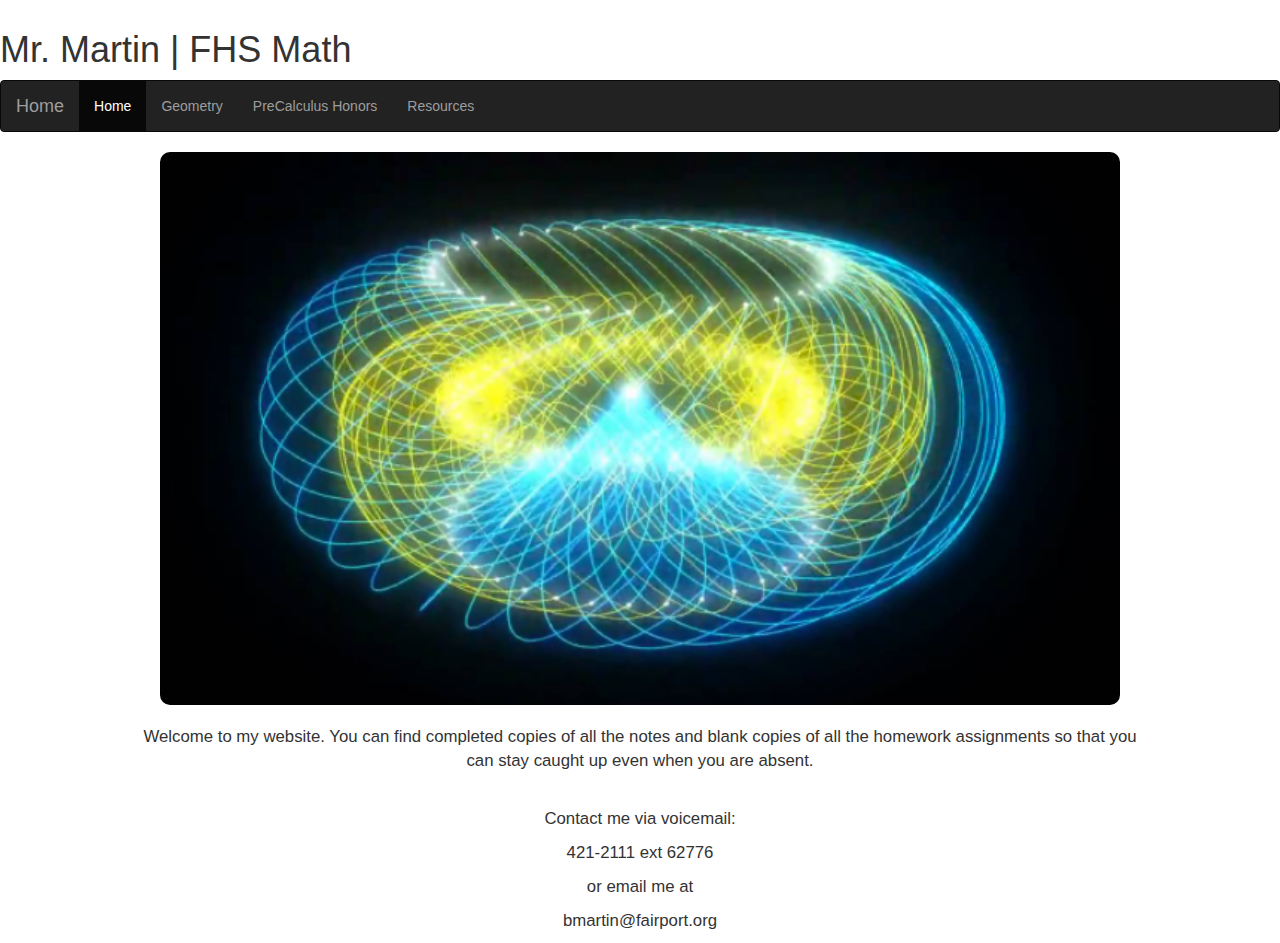
<file: index.html>
<!DOCTYPE html>
<html lang ="en">
<head>
	<meta charset ="UTF-8">
	<title>Mr. Martin | FHS Math</title>
	
	<link rel="stylesheet" href="https://maxcdn.bootstrapcdn.com/bootstrap/3.3.7/css/bootstrap.min.css" integrity="sha384-BVYiiSIFeK1dGmJRAkycuHAHRg32OmUcww7on3RYdg4Va+PmSTsz/K68vbdEjh4u" crossorigin="anonymous">
	<link rel="stylesheet" href="css/martin.css">

</head>

<body>

<h1>Mr. Martin | FHS Math</h1>

<nav class="navbar navbar-inverse">
	<div class="container-fluid">
		<div class="navbar-header">
			<button type="button" class="navbar-toggle" data-toggle="collapse" data-target="#myNavbar">
				<span class="icon-bar"></span>
				<span class="icon-bar"></span>
				<span class="icon-bar"></span>
			</button>
			<a class="navbar-brand" href="index.html">Home</a>
		</div>
		<div class="collapse navbar-collapse" id="myNavbar">
			<ul class="nav navbar-nav">
				<li class="active"><a href="index.html">Home</a></li>
				<li><a href="geo.html">Geometry</a></li>
				<li><a href="pch.html">PreCalculus Honors</a></li>
				<li><a href="res.html">Resources</a></li>
			</ul>
		</div>
	</div>
</nav>

<img id = "torus" src="images/torus.jpg" alt = "Torus">

<br>

<div class="container-fluid" id = "contactInfo">
<p>Welcome to my website.  You can find completed copies of all the notes and blank copies of all the homework assignments so that you can stay caught up even when you are absent.</p>
<br>
	<p>Contact me via voicemail:</p>
	<p>421-2111 ext 62776</p>
	<p>or email me at</p>
	<p>bmartin@fairport.org</p>
</div>

	<script src="https://ajax.googleapis.com/ajax/libs/jquery/1.12.4/jquery.min.js"></script>
	<script src="https://maxcdn.bootstrapcdn.com/bootstrap/3.3.7/js/bootstrap.min.js" integrity="sha384-Tc5IQib027qvyjSMfHjOMaLkfuWVxZxUPnCJA7l2mCWNIpG9mGCD8wGNIcPD7Txa" crossorigin="anonymous"></script>
</body>



</html>
</file>
<file: css/martin.css>
h1{
	margin-top: -40px;
}

body{
	font-family: sans-serif;
	padding-top: 70px;
	
}

#torus{
	width: 90%;
	display: block;
	margin: 0 auto;
	border-radius: 5px;
}
@media only screen and (min-width: 768px){
	#torus{
		width: 75%;
		height: 90%;
		border-radius: 10px;
	}
}

#contactInfo{
	font-size: 120%;
	text-align: center;
}

@media only screen and (min-width: 768px){
	#contactInfo{
		width: 80%;
	}
}

.button {
  display: block;
  padding: 15px 25px;
  font-size: 24px;
  cursor: pointer;
  text-align: center;
  margin: 0 auto;
  text-decoration: none;
  outline: none;
  color: #fff;
  background-color: #0066cc;
  border: none;
  border-radius: 15px;
  width: 75%;

}

.button:hover {background-color: #3399ff}

.button:active {
  background-color: #3399ff;
  box-shadow: 0 5px #666;
  transform: translateY(4px);
}

.dropdown-menu{
	width: 70%;
	left: 15% !important;
	
}

#chapters{
	padding: 2px;
	display: block;
}
@media only screen and (min-width: 768px){
	#mySideNav{
		width: 230px;
		background: #dddddd;
		padding-top: 20px;
		display: inline-block;
		float: left;
		margin-top: -20px;
		overflow: hidden;
		padding-bottom: 100%;
		border-right: 5px solid black;
	}
}
.right{
	padding-top: 40px;
	width: 100%;
	display: block;
	margin: 0 auto;
	padding-right: 35px;
}

header{
	text-align: center;
}

#calendar .weekdays, #calendar .dayOtherMonth{
	display: none;
}

#calendar ul {
	list-style: none;
	width: 100%;
}

#calendar .date {
	background: #000000;
	color: #ffffff;
	padding: 5px;
	margin-bottom: 5px;
	width: 30px;
	text-align: center;
	border-radius: 25px;
	margin-top: 5px;
}

#calendar .topic {
	display: block;
	font-size: 13px;
	background: #e4f2f2;
	color: #009aaf;
	border-radius: 5px;
	padding: 5px;
	margin-top: 10px;
	margin-bottom: 10px;
	line-height: 15px;

}

#calendar .topicDescription {
	color: #666666;
}

#calendar li {
	border-top: 1px solid #ededed;
	width: 100%;
	padding: 0px;
	display: block;
}



@media only screen and (min-width: 768px){
	#calendar .weekdays, #calendar .dayOtherMonth{
		display: block;
	}
	
	#calendar ul {
		padding-left: 20px;
		margin: 0;
	}

	#calendar li {
		float: left;
		width: 14%;
		padding: 5px;
		box-sizing: border-box;
		border: 1px solid #ccc;
		margin-right: -1px;
		margin-bottom: -1px;
	}

	#calendar ul.weekdays{
		height: 40px;
	}

	#calendar ul.weekdays li{
		background: #0066cc;
		color: #ffffff;
		font-size: 13px;
		border: none;
		font-variant: small-caps;
		text-align: center;
		line-height: 20px;
		padding: 10px 6px;

	}

	#calendar .days li{
		height: 280px;
			}

	#calendar .dayOtherMonth {
		background: #f5f5f5;
		color: #666666;
	}

	.right{
		display: inline-block;
		padding-right: 0px;
		width: 70%;
	}


}


@media only screen and (min-width: 1200px){
	#calendar .days li{
		height: 200px;
	}
}
</file>
